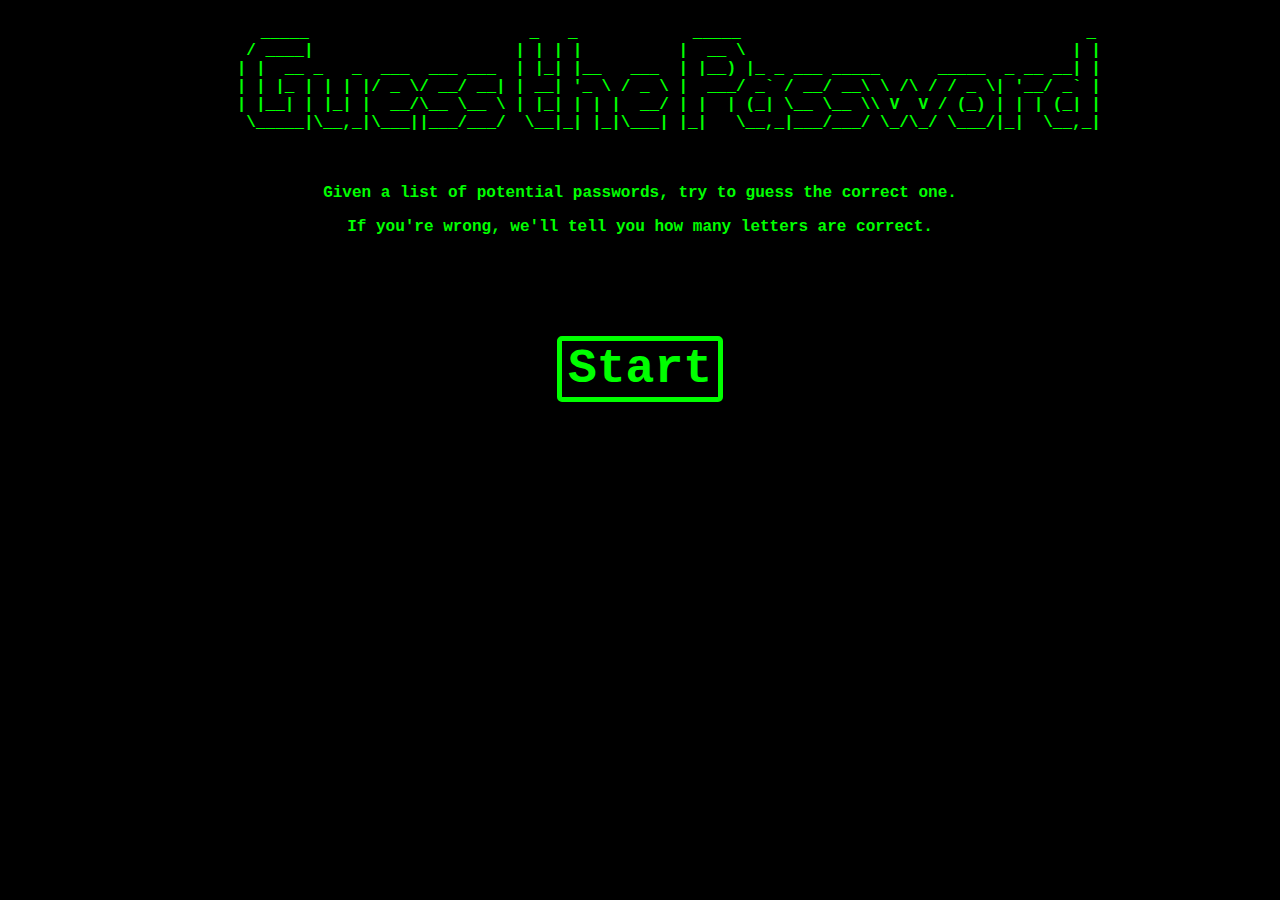
<file: Section16_ES2015Project_GuessThePassword/guess_the_password/index.html>
<!DOCTYPE html>
<html lang="en">
<head>
  <meta charset="UTF-8">
  <title>Document</title>
  <link rel="stylesheet" href="style.css">
</head>
<body>
  <div id="start-screen" class="show">
    <pre>
        _____                       _   _            _____                                    _
       / ____|                     | | | |          |  __ \                                  | |
      | |  __ _   _  ___  ___ ___  | |_| |__   ___  | |__) |_ _ ___ _____      _____  _ __ __| |
      | | |_ | | | |/ _ \/ __/ __| | __| '_ \ / _ \ |  ___/ _` / __/ __\ \ /\ / / _ \| '__/ _` |
      | |__| | |_| |  __/\__ \__ \ | |_| | | |  __/ | |  | (_| \__ \__ \\ V  V / (_) | | | (_| |
       \_____|\__,_|\___||___/___/  \__|_| |_|\___| |_|   \__,_|___/___/ \_/\_/ \___/|_|  \__,_|

    </pre>
    <p>Given a list of potential passwords, try to guess the correct one.</p>
    <p>If you're wrong, we'll tell you how many letters are correct.</p>
    <button id="start">Start</button>
  </div>
  <div id="game-screen" class="hide">
    <ul id="word-list"></ul>
    <p>Click on a word to make a guess.</p>
    <p id="guesses-remaining"></p>
    <p id="winner" class="hide">Congratulations! You win! <a href="./index.html">Play again?</a></p>
    <p id="loser" class="hide">Sorry, you lost. <a href="./index.html">Play again?</a></p>
  </div>
  <script src="words.js"></script>
  <script src="app.js"></script>
</body>
</html>
</file>
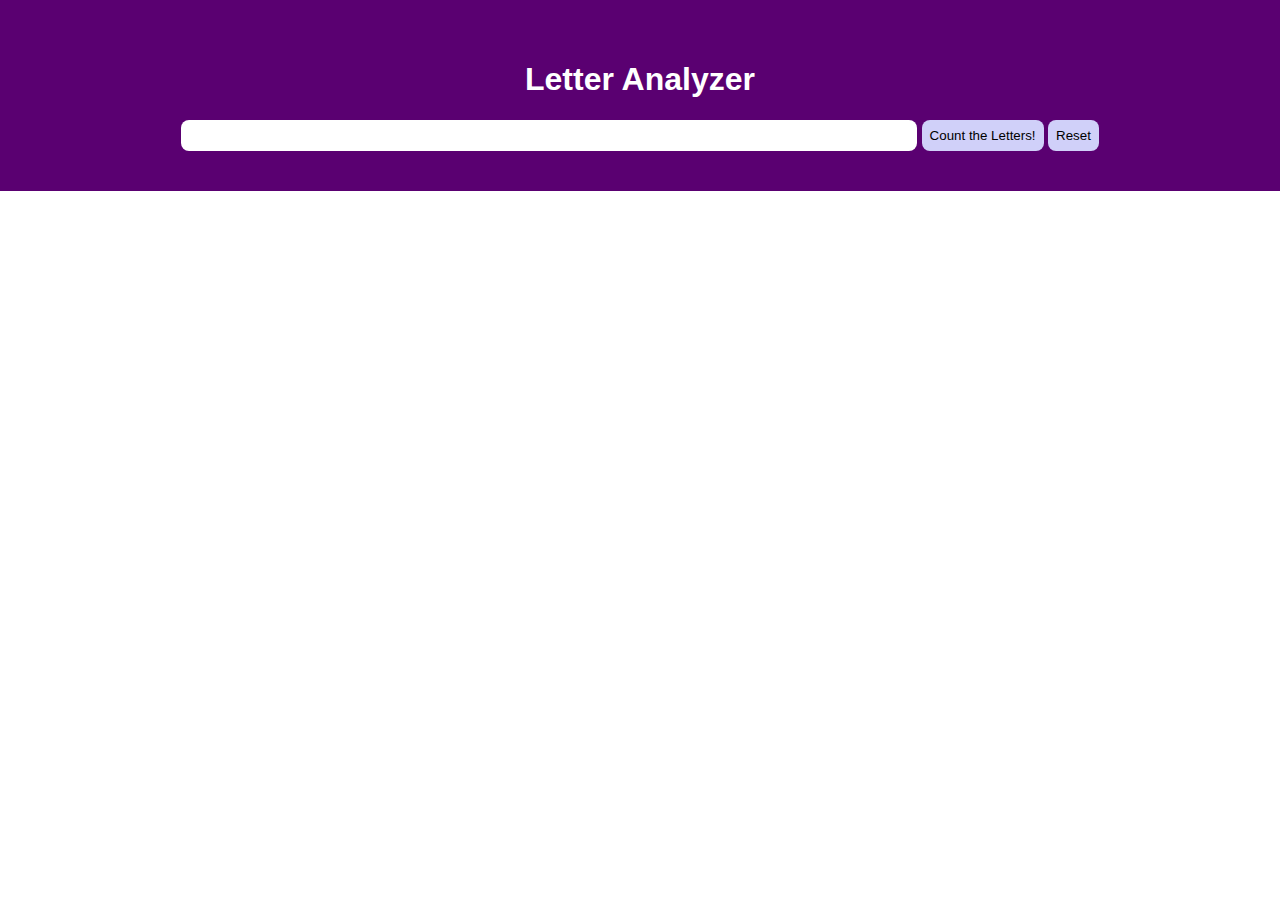
<file: Section19_D3andDOM/CharacterFrequencies/index.html>
<!DOCTYPE html>
<html lang="en">
<head>
  <meta charset="UTF-8">
  <title>Frequency Count</title>
  <link rel="stylesheet" href="style.css">
</head>
<body>
  <header> 
    <h1>Letter Analyzer</h1>
    <form>
      <input type="text">
      <button type="submit">Count the Letters!</button>
      <button id="reset" type="button">Reset</button>
    </form>
  </header>
  <div>
    <h2 id="phrase"></h2>
    <h4 id="count"></h4>
    <div id="letters"></div>
  </div>
  <script src="https://d3js.org/d3.v4.js"></script>
  <script src="app.js"></script>
</body>
</html>
</file>
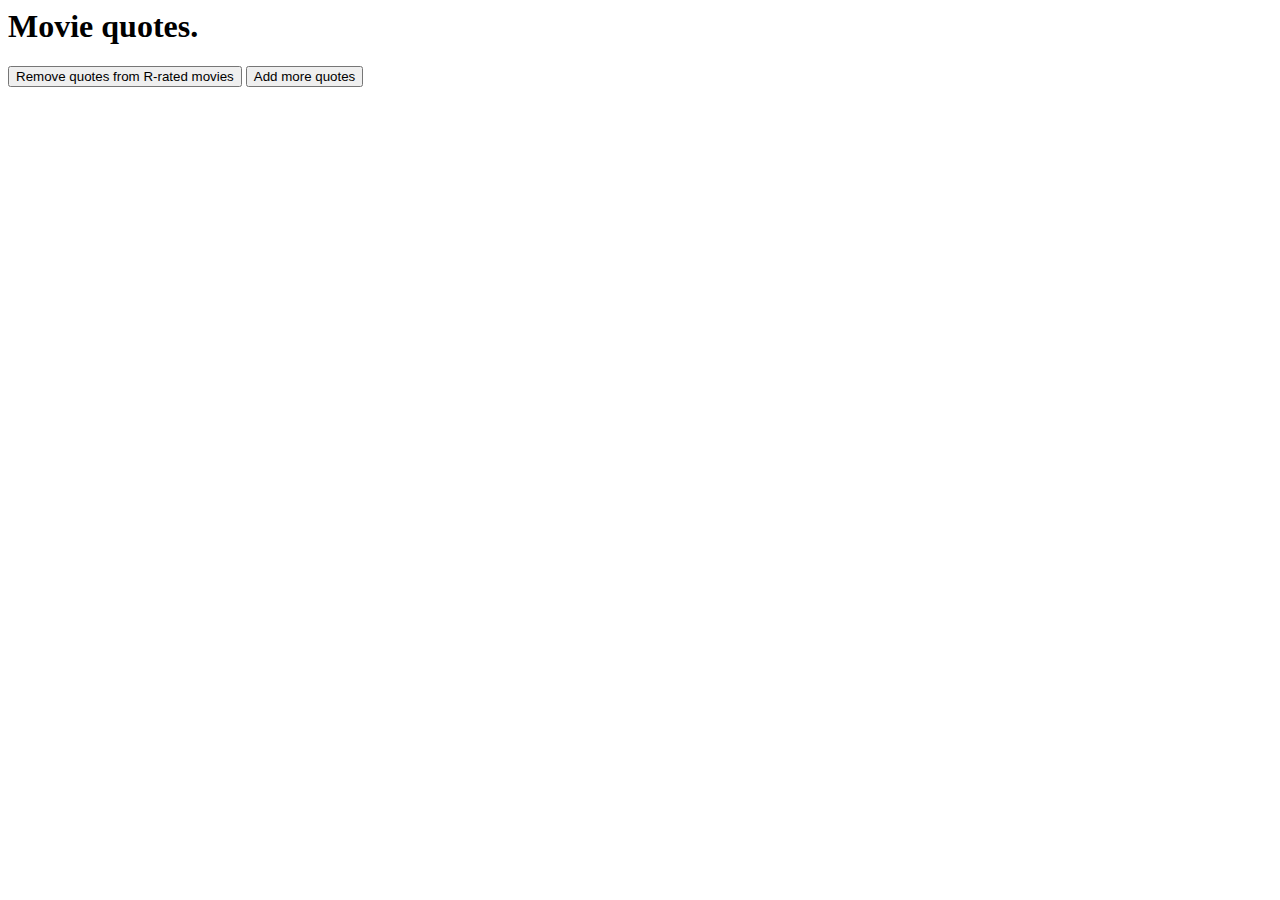
<file: Section19_D3andDOM/GeneralUpdatePattern/index.html>
<html lang="en">
<head>
  <meta charset="UTF-8">
  <title>Data Joins with D3</title>
</head>
<body>
  <h1>Movie quotes.</h1>
  <ul id="quotes">
  </ul>
  <button id="remove">Remove quotes from R-rated movies</button>
  <button id="add">Add more quotes</button>
  <script src="https://d3js.org/d3.v4.js"></script>
  <script src="app.js"></script>
</body>
</html>
</file>
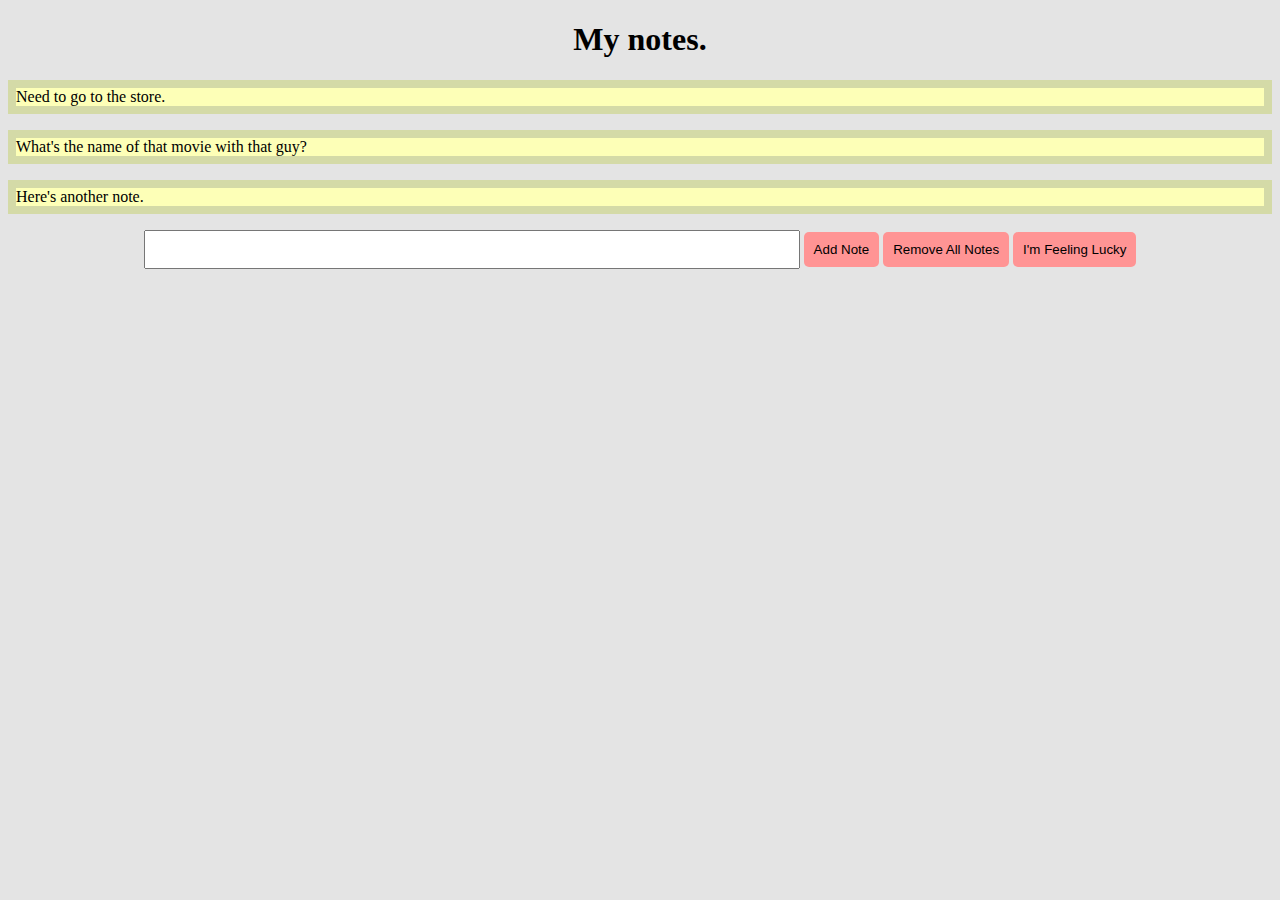
<file: Section19_D3andDOM/MyNotesApp/index.html>
<!DOCTYPE html>
<html lang="en">
<head>
  <meta charset="UTF-8">
  <title>Event Listeners in D3</title>
  <link rel="stylesheet" href="style.css">
</head>
<body>
  <h1>My notes.</h1>
  <div id="notes">
    <p class="note">
      Need to go to the store.
    </p>
    <p class="note">
      What's the name of that movie with that guy?
    </p>
    <p class="note">
      Here's another note.
    </p>
  </div>
  <p class="preview hide"></p>
  <form id="new-note">
    <input type="text">
    <button type="submit">Add Note</button>
    <button type="remove" name="button" type="button">Remove All Notes</button>
    <button type="lucky" name="button" type="button">I'm Feeling Lucky</button>
  </form>
  <script src="https://d3js.org/d3.v4.js"></script>
  <script src="app.js"></script>
</body>
</html>
</file>
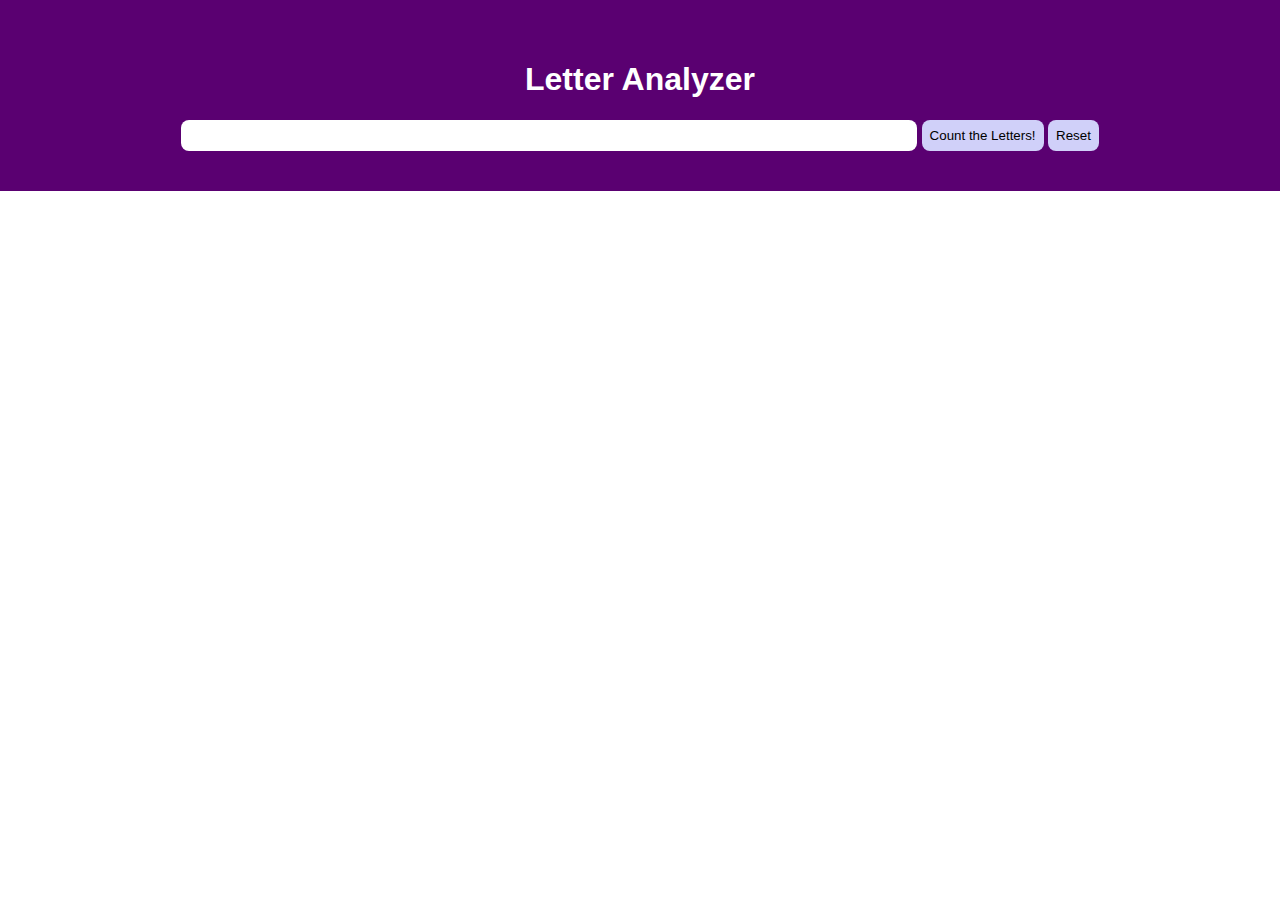
<file: Section20_SVGandD3/LetterFrequencyRefactored/index.html>
<!DOCTYPE html>
<html lang="en">
<head>
  <meta charset="UTF-8">
  <title>Frequency Count</title>
  <link rel="stylesheet" href="style.css">
</head>
<body>
  <header>
    <h1>Letter Analyzer</h1>
    <form>
      <input type="text">
      <button type="submit">Count the Letters!</button>
      <button id="reset" type="button">Reset</button>
    </form>
  </header>
  <div>
    <h2 id="phrase"></h2>
    <h4 id="count"></h4>
    <!-- <div id="letters"></div> -->
    <svg
      version="1.1"
      baseProfile="full"
      xmlns="http://www.w3.org/2000/svg"
      id="letters">
    </svg>
  </div>
  <script src="https://d3js.org/d3.v4.js"></script>
  <script src="app.js"></script>
</body>
</html>
</file>
<file: Section16_ES2015Project_GuessThePassword/guess_the_password/style.css>
* {
  font-family: "Courier New";
  font-weight: bold;
  color: #00FF00;
}

body {
  background: black;
}

#start-screen,
#game-screen {
  text-align: center;
  overflow: hidden;  
}

#game-screen.show {
  transition-delay: 1s;
}

.show {
  max-height: 1000px;
  transition-duration: 1s;
  display: block;
}

.hide {
  max-height: 0;
  overflow: hidden;
  transition-duration: 1s;
}

#start {
  background-color: black;
  border: 5px solid #00FF00;
  border-radius: 5px;
  font-size: 3em;
  display: block;
  margin: 100px auto;
}

#start:hover {
  cursor: pointer;
  background-color: #00FF00;
  color: black;
}

#start:active,
#start:focus {
  outline: none;
}

#word-list {
  list-style-type: none;
  padding: 0;
}

#word-list > li {
  padding: 5px;
}

#word-list > li.disabled {
  color: #ccc;
}

#word-list > li:not(.disabled):hover {
  color: yellow;
  font-size: 1.5em;
  cursor: pointer;
}
</file>
<file: Section19_D3andDOM/CharacterFrequencies/style.css>
body {
  margin: 0;
  text-align: center;
}

header {
  padding: 40px;
  background-color: #5a0071;
  color: white;
  font-family: sans-serif;
}

form > input {
  width: 60%;
  padding: 8px;
  border-radius: 8px;
  border: none;
}

form > button {
  padding: 8px;
  border-radius: 8px;
  background-color: #d0d0f9;
  border: none;
}

form > button:hover {
  cursor: pointer;
  background-color: #6a6a8e;
}

#letters {
  margin: 20px auto 0;
  width: 800px;
}

.letter {
  display: inline-block;
  text-align: center;
  background-color: #ffc800;
  vertical-align: bottom;
}

.new {
  font-size: 1.5em;
  color: #ffffff;
}
</file>
<file: Section19_D3andDOM/MyNotesApp/style.css>
body {
  background-color: #e4e4e4;
}

h1 {
  text-align: center;
}

#notes .preview {
  margin: 0 auto 16px;
  width: 75%;
}

.note .preview {
  border-radius: 8px;
  padding: 10px;
}

.note {
  background-color: #fdffb7;
  border: 8px solid #d4daa7;
  margin: 16px 0;
}

.preview {
  background-color: #b8ffba;
  border: 8px solid #4caf50;
  box-sizing: border-box;
}

.hide {
  display: none;
}

form {
  text-align: center;
}

input {
  width: 50%;
}

input,
button {
  padding: 10px;
}

button {
  background-color: #ff9494;
  border: none;
  border-radius: 5px;
}

button:hover {
  cursor: pointer;
  background-color: #fe2222;
}

button:focus {
  outline: none;
}

.remove {
  background-color: #ff0000;
}
.remove:hover {
  background-color: #b20e0e0;
}

.lucky {
  backgorund-color: #63e168;
}

.lucky:hover {
  background-color: #4caf50;
}
</file>
<file: Section20_SVGandD3/LetterFrequencyRefactored/style.css>
body {
  margin: 0;
  text-align: center;
}

header {
  padding: 40px;
  background-color: #5a0071;
  color: white;
  font-family: sans-serif;
}

form > input {
  width: 60%;
  padding: 8px;
  border-radius: 8px;
  border: none;
}

form > button {
  padding: 8px;
  border-radius: 8px;
  background-color: #d0d0f9;
  border: none;
}

form > button:hover {
  cursor: pointer;
  background-color: #6a6a8e;
}

#letters {
  margin: 20px auto 0;
  /* width: 800px; */
}

.letter rect {
  /* display: inline-block;
  text-align: center; */
  /* background-color: #ffc800; */
  /* vertical-align: bottom; */
  fill: #ffc800;
}

.new rect {
  /* font-size: 1.5em;
  color: #ffffff; */
  fill: #00ff00;
}

.new text {
  font-size: 1.5em;
}
</file>
